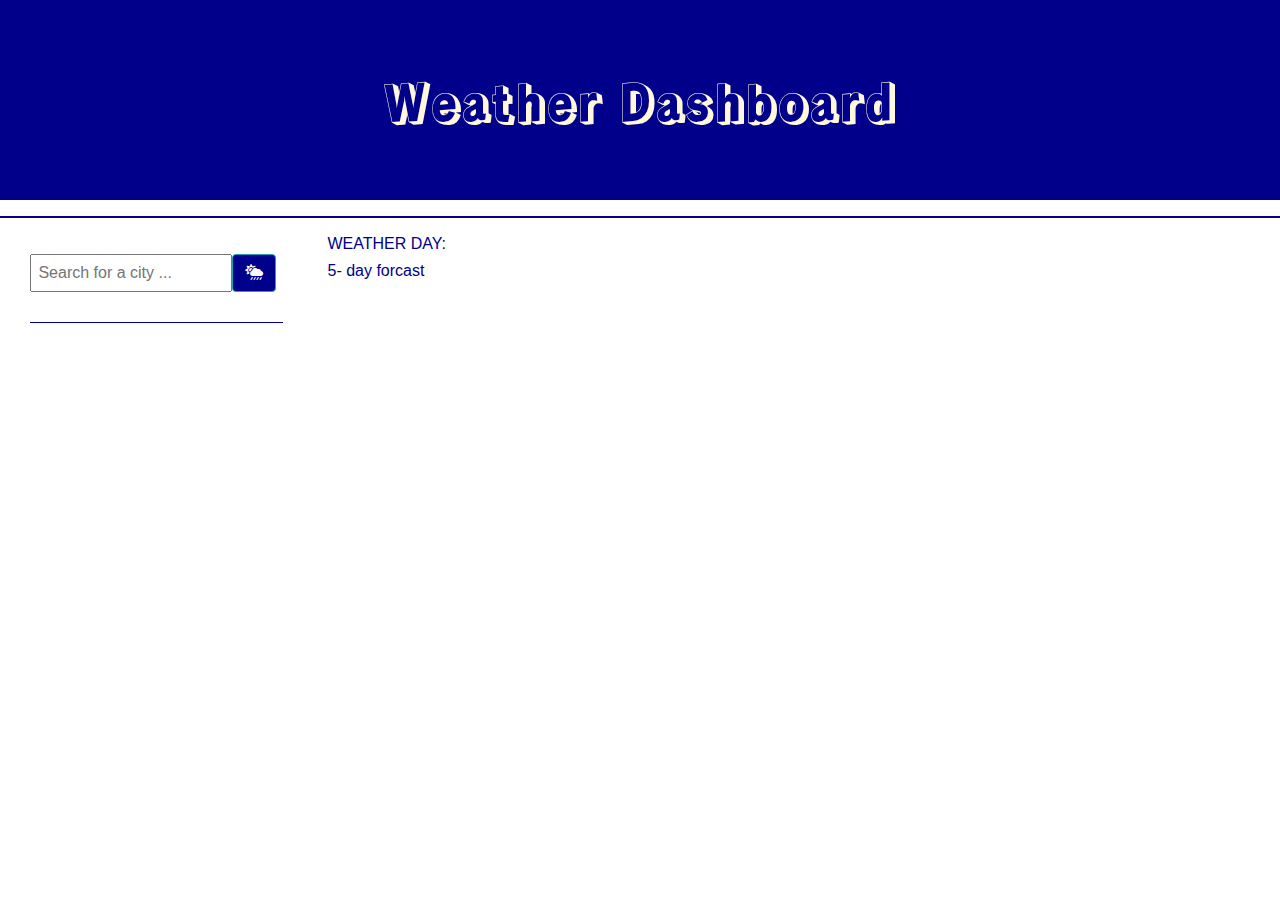
<file: Webpages/index.html>
<!DOCTYPE html>
<html lang="en">
<head>
    <meta charset="UTF-8">
    <meta http-equiv="X-UA-Compatible" content="IE=edge">
    <meta name="viewport" content="width=device-width, initial-scale=1.0">
    <title>Weather Dashboard</title>
    <link
    rel="stylesheet"
    href="https://stackpath.bootstrapcdn.com/bootstrap/4.3.1/css/bootstrap.min.css"
  />
  <link rel="stylesheet" href="https://cdnjs.cloudflare.com/ajax/libs/font-awesome/5.11.2/css/all.min.css">
  <link href="https://fonts.googleapis.com/css2?family=Rampart+One&display=swap" rel="stylesheet">
<link  rel="stylesheet" href="../Assets/css/style.css"  />
</head>
<body>
  
         <h1>Weather Dashboard</h1>
              
         <hr>

          <div class="wholeContainer row">
            <div class="container1 col-3">
               <div class="input-group input-group-lg row w-100">
                  <form id="search-form" class="w-100 form d-flex">
                    <input id="search-input" type="text" placeholder=" Search for a city ... ">
                    <button class="btn btn-info bg-darkblue"><i class="fas fa-cloud-sun-rain "></i>
                    </button>
                  </form>

                </div>
                <div class="btn-group-vertical HistoryDiv row w-100" id = "DisplaySearchHistory"> </div>
            </div>


          <div class="container2  col-9">

            <!-- Display The Weather Day  -->

              <h6 >WEATHER DAY:</h6>

              <div class="row">
                <div id="CityWeatherDay" class="w-50"></div>
            </div>

            <!-- Display 5 days forcast -->

              <h6> 5- day forcast</h6>
              <div class="row d-flex">
                <div id="FiveDaysforcast" class="d-flex flex-wrap"></div>   
            </div>
          </div>
         </div> 
    
    <script src="https://cdnjs.cloudflare.com/ajax/libs/jquery/3.2.1/jquery.min.js"></script>
    <script src="../Assets/js/script.js"></script>
</body>
</html>
</file>
<file: Assets/css/style.css>
h1{
    font-family: 'Rampart One', cursive;
    font-size: 50px;
    color: cornsilk;
    text-align: center;
    background-color: darkblue;
    padding: 70px;
}
h6{
    color: darkblue;
  
}


hr{

    border: 1px solid darkblue;
}

.container1{
    padding-left: 60px;
}

.form{
    
    border-bottom: 1px solid darkblue;
    padding-bottom: 30px;
    padding-top: 20px;
}

input{
    width: 80%;
}
.bg-darkblue{
    background-color: darkblue;
    color: white;
 
}

.HistoryDiv {

    margin-top: 18px;
}

.margin-Top {

    margin-top: 18px;
}
ul{
    border: 1px
     solid darkblue;
        border-radius: 10px;
        padding: 30px;}

.card{
    background-color: darkblue;
    color: white;
    margin:  5px;
}
.margin{margin:10px;}
.hidden{display: none;}


/*************** CSS of Uv Index*******************/


.favorable{ 

    background-color: green;
    color: white;
    width: 35%;


}


.moderate{

    background-color: yellow;
    color: purple;
    width: 35%;

}


.severe{

    background-color: red;
    color: white;
    width: 35%;

}

.Message404{

    color: red;
    font-size: 40px;


}
</file>
